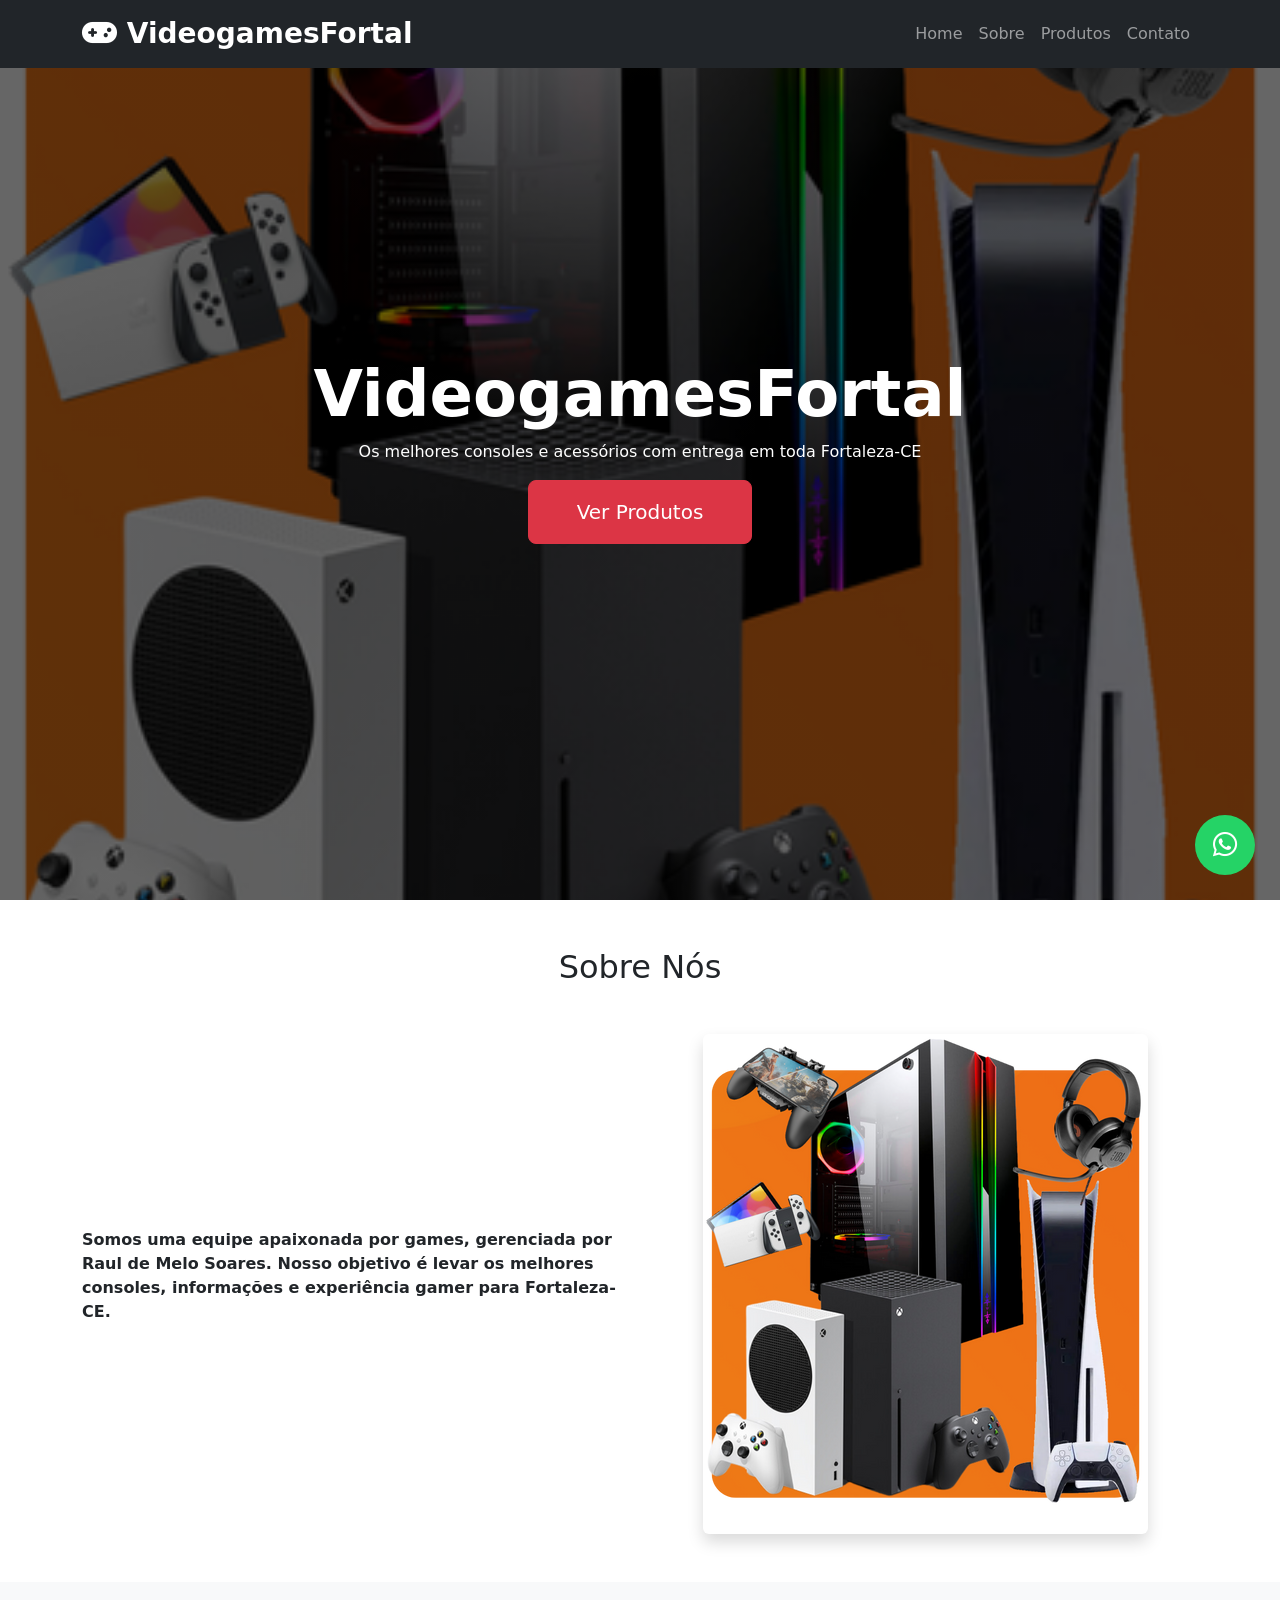
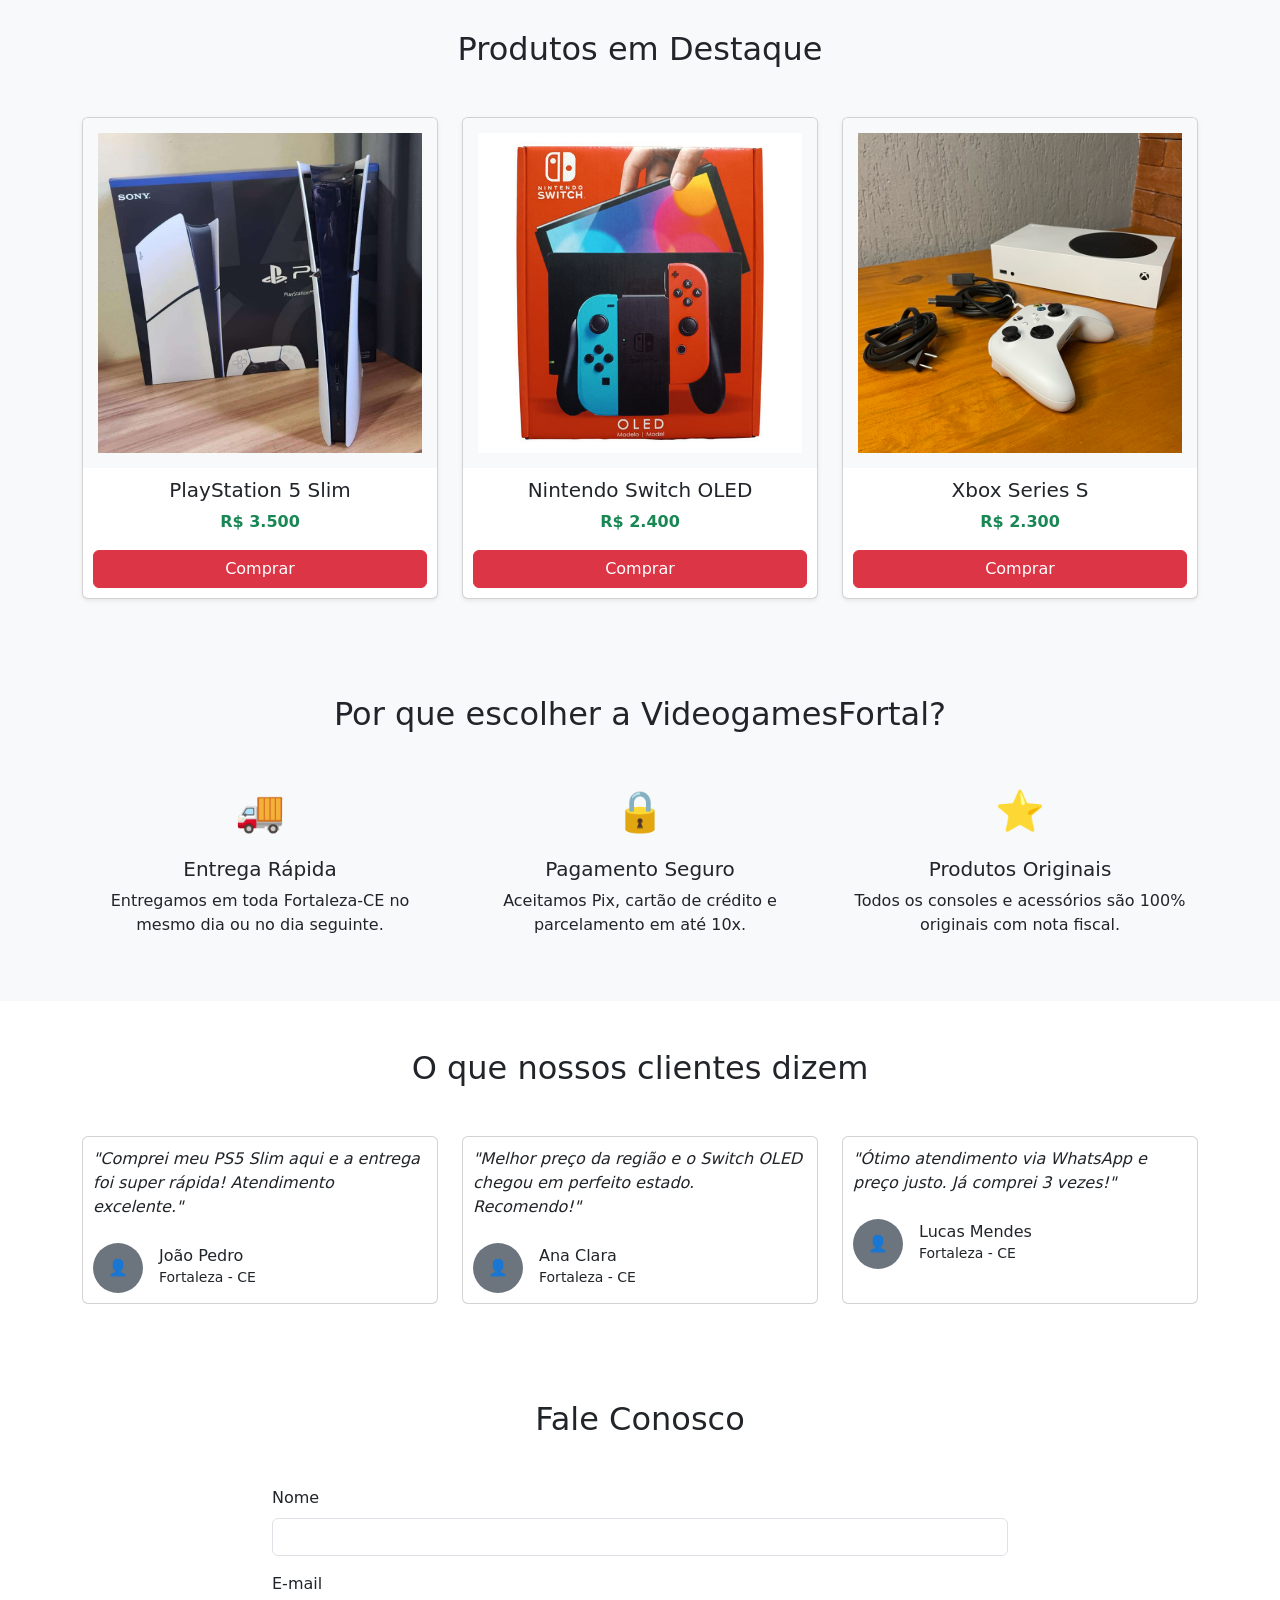
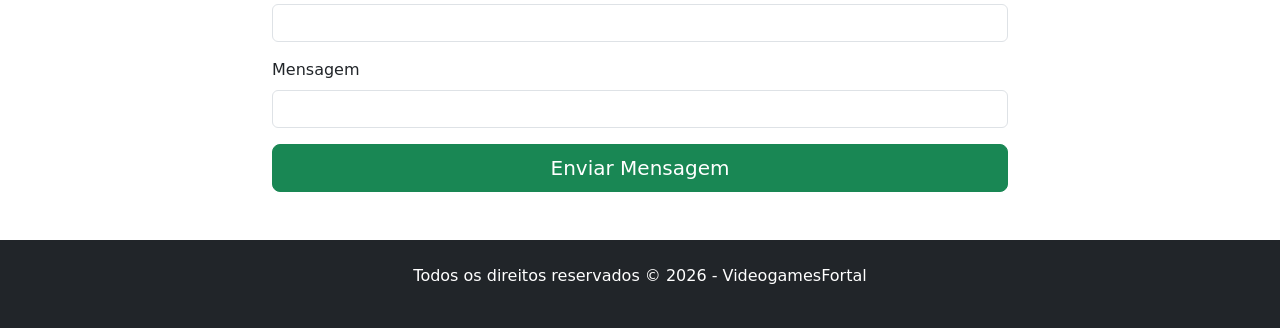
<file: index.html>
<!DOCTYPE html>
<html lang="pt-BR">
<head>
    <meta charset="UTF-8">
    <meta name="viewport" content="width=device-width, initial-scale=1.0">
    <title>VideogamesFortal - Consoles em Fortaleza</title>
    <link href="https://cdn.jsdelivr.net/npm/bootstrap@5.3.3/dist/css/bootstrap.min.css" rel="stylesheet">
    <link rel="stylesheet" href="https://cdnjs.cloudflare.com/ajax/libs/font-awesome/6.5.0/css/all.min.css">
    <link rel="stylesheet" href="style.css">
</head>
<body>

    
    <nav class="navbar navbar-expand-lg navbar-dark bg-dark fixed-top">
        <div class="container">
            <a class="navbar-brand fw-bold fs-3" href="#"> 
                <i class="fas fa-gamepad"></i> VideogamesFortal</a>
            <button class="navbar-toggler" type="button" data-bs-toggle="collapse" data-bs-target="#navbarNav">
                <span class="navbar-toggler-icon"></span>
            </button>
            <div class="collapse navbar-collapse" id="navbarNav">
                <ul class="navbar-nav ms-auto">
                    <li class="nav-item"><a class="nav-link" href="#home">Home</a></li>
                    <li class="nav-item"><a class="nav-link" href="#sobre">Sobre</a></li>
                    <li class="nav-item"><a class="nav-link" href="#produtos">Produtos</a></li>
                    <li class="nav-item"><a class="nav-link" href="#contato">Contato</a></li>
                </ul>
            </div>
        </div>
    </nav>

    
    <section id="home" class="hero d-flex align-items-center text-white text-center">
        <div class="container">
            <h1 class="display-3 fw-bold">VideogamesFortal</h1>
            <p >Os melhores consoles e acessórios com entrega em toda Fortaleza-CE</p>
            <a href="#produtos" class="btn btn-danger btn-lg px-5 py-3">Ver Produtos</a>
        </div>
    </section>

  
    <section id="sobre" class="py-5">
        <div class="container">
            <h2 class="text-center mb-5">Sobre Nós</h2>
            <div class="row align-items-center">
                <div class="col-lg-6">
                    <p><strong>Somos uma equipe apaixonada por games, gerenciada por Raul de Melo Soares. Nosso objetivo é levar os melhores consoles, informações e experiência gamer para Fortaleza-CE.</strong></p>
                </div>
                <div class="col-lg-6 text-center">
                    <img src="Imagens/Exemplovideogames.png" alt="Consoles" class="img-fluid rounded shadow">
                </div>
            </div>
        </div>
    </section>

    
<section id="produtos" class="py-5 bg-light">
    <div class="container">
        <h2 class="text-center mb-5">Produtos em Destaque</h2>
        
        <div class="row g-4">

            
            <div class="col-md-4 col-sm-6">
                <div class="card h-100 shadow-sm">
                    <img src="Imagens/PS5 Slim.jpg" class="card-img-top img-card" alt="PS5 Slim">
                    <div class="card-body text-center">
                        <h5>PlayStation 5 Slim</h5>
                        <p class="text-success fw-bold">R$ 3.500</p>
                        <a href="#" class="btn btn-danger w-100">Comprar</a>
                    </div>
                </div>
            </div>

            
            <div class="col-md-4 col-sm-6">
                <div class="card h-100 shadow-sm">
                    <img src="Imagens/nintendo switch oled.jpg" class="card-img-top img-card" alt="Switch OLED">
                    <div class="card-body text-center">
                        <h5>Nintendo Switch OLED</h5>
                        <p class="text-success fw-bold">R$ 2.400</p>
                        <a href="#" class="btn btn-danger w-100">Comprar</a>
                    </div>
                </div>
            </div>
            <div class="col-md-4 col-sm-6">
                <div class="card h-100 shadow-sm">
                    <img src="Imagens/xbox series s.jpg" class="card-img-top img-card" alt="Xbox Series S">
                    <div class="card-body text-center">
                        <h5>Xbox Series S</h5>
                        <p class="text-success fw-bold">R$ 2.300</p>
                        <a href="#" class="btn btn-danger w-100">Comprar</a>
                    </div>
                </div>
            </div>
    </section>

<section class="py-5 bg-light">
    <div class="container">
        <h2 class="text-center mb-5">Por que escolher a VideogamesFortal?</h2>
        <div class="row g-4">

            <div class="col-md-4">
                <div class="text-center">
                    <div class="fs-1 mb-3">🚚</div>
                    <h5>Entrega Rápida</h5>
                    <p>Entregamos em toda Fortaleza-CE no mesmo dia ou no dia seguinte.</p>
                </div>
            </div>

            <div class="col-md-4">
                <div class="text-center">
                    <div class="fs-1 mb-3">🔒</div>
                    <h5>Pagamento Seguro</h5>
                    <p>Aceitamos Pix, cartão de crédito e parcelamento em até 10x.</p>
                </div>
            </div>

            <div class="col-md-4">
                <div class="text-center">
                    <div class="fs-1 mb-3">⭐</div>
                    <h5>Produtos Originais</h5>
                    <p>Todos os consoles e acessórios são 100% originais com nota fiscal.</p>
                </div>
            </div>

        </div>
    </div>
</section>

<section class="py-5">
    <div class="container">
        <h2 class="text-center mb-5">O que nossos clientes dizem</h2>
        
        <div class="row g-4">

            <div class="col-md-4">
                <div class="card h-100">
                    <div class="card-body">
                        <p class="fst-italic">"Comprei meu PS5 Slim aqui e a entrega foi super rápida! Atendimento excelente."</p>
                        <div class="d-flex align-items-center mt-4">
                            <div class="bg-secondary rounded-circle text-white d-flex align-items-center justify-content-center" style="width:50px;height:50px;">
                                👤
                            </div>
                            <div class="ms-3">
                                <h6 class="mb-0">João Pedro</h6>
                                <small>Fortaleza - CE</small>
                            </div>
                        </div>
                    </div>
                </div>
            </div>

            <div class="col-md-4">
                <div class="card h-100">
                    <div class="card-body">
                        <p class="fst-italic">"Melhor preço da região e o Switch OLED chegou em perfeito estado. Recomendo!"</p>
                        <div class="d-flex align-items-center mt-4">
                            <div class="bg-secondary rounded-circle text-white d-flex align-items-center justify-content-center" style="width:50px;height:50px;">
                                👤
                            </div>
                            <div class="ms-3">
                                <h6 class="mb-0">Ana Clara</h6>
                                <small>Fortaleza - CE</small>
                            </div>
                        </div>
                    </div>
                </div>
            </div>

            <div class="col-md-4">
                <div class="card h-100">
                    <div class="card-body">
                        <p class="fst-italic">"Ótimo atendimento via WhatsApp e preço justo. Já comprei 3 vezes!"</p>
                        <div class="d-flex align-items-center mt-4">
                            <div class="bg-secondary rounded-circle text-white d-flex align-items-center justify-content-center" style="width:50px;height:50px;">
                                👤
                            </div>
                            <div class="ms-3">
                                <h6 class="mb-0">Lucas Mendes</h6>
                                <small>Fortaleza - CE</small>
                            </div>
                        </div>
                    </div>
                </div>
            </div>

        </div>
    </div>
</section>
    
    <section id="contato" class="py-5">
        <div class="container">
            <h2 class="text-center mb-5">Fale Conosco</h2>
            
            <div class="row justify-content-center">
                <div class="col-lg-8">
                    <form>
                        <div class="mb-3">
                            <label class="form-label">Nome</label>
                            <input type="text" class="form-control" required>
                        </div>
                        <div class="mb-3">
                            <label class="form-label">E-mail</label>
                            <input type="email" class="form-control" required>
                        </div>
                        <div class="mb-3">
                            <label class="form-label">Mensagem</label>
                            <input type="text" class="form-control" required>
                        </div>
                        <button type="submit" class="btn btn-success btn-lg w-100">Enviar Mensagem</button>
                    </form>
                </div>
            </div>
        </div>
    </section>

    
    <a href="https://wa.me/558596538585" 
       target="_blank" 
       class="whatsapp-float">
        <i class="fab fa-whatsapp"></i>
    </a>

    <footer class="bg-dark text-white py-4 text-center">
        <p>Todos os direitos reservados © 2026 - VideogamesFortal</p>
    </footer>

    <script src="https://cdn.jsdelivr.net/npm/bootstrap@5.3.3/dist/js/bootstrap.bundle.min.js"></script>
</body>
</html>
</file>
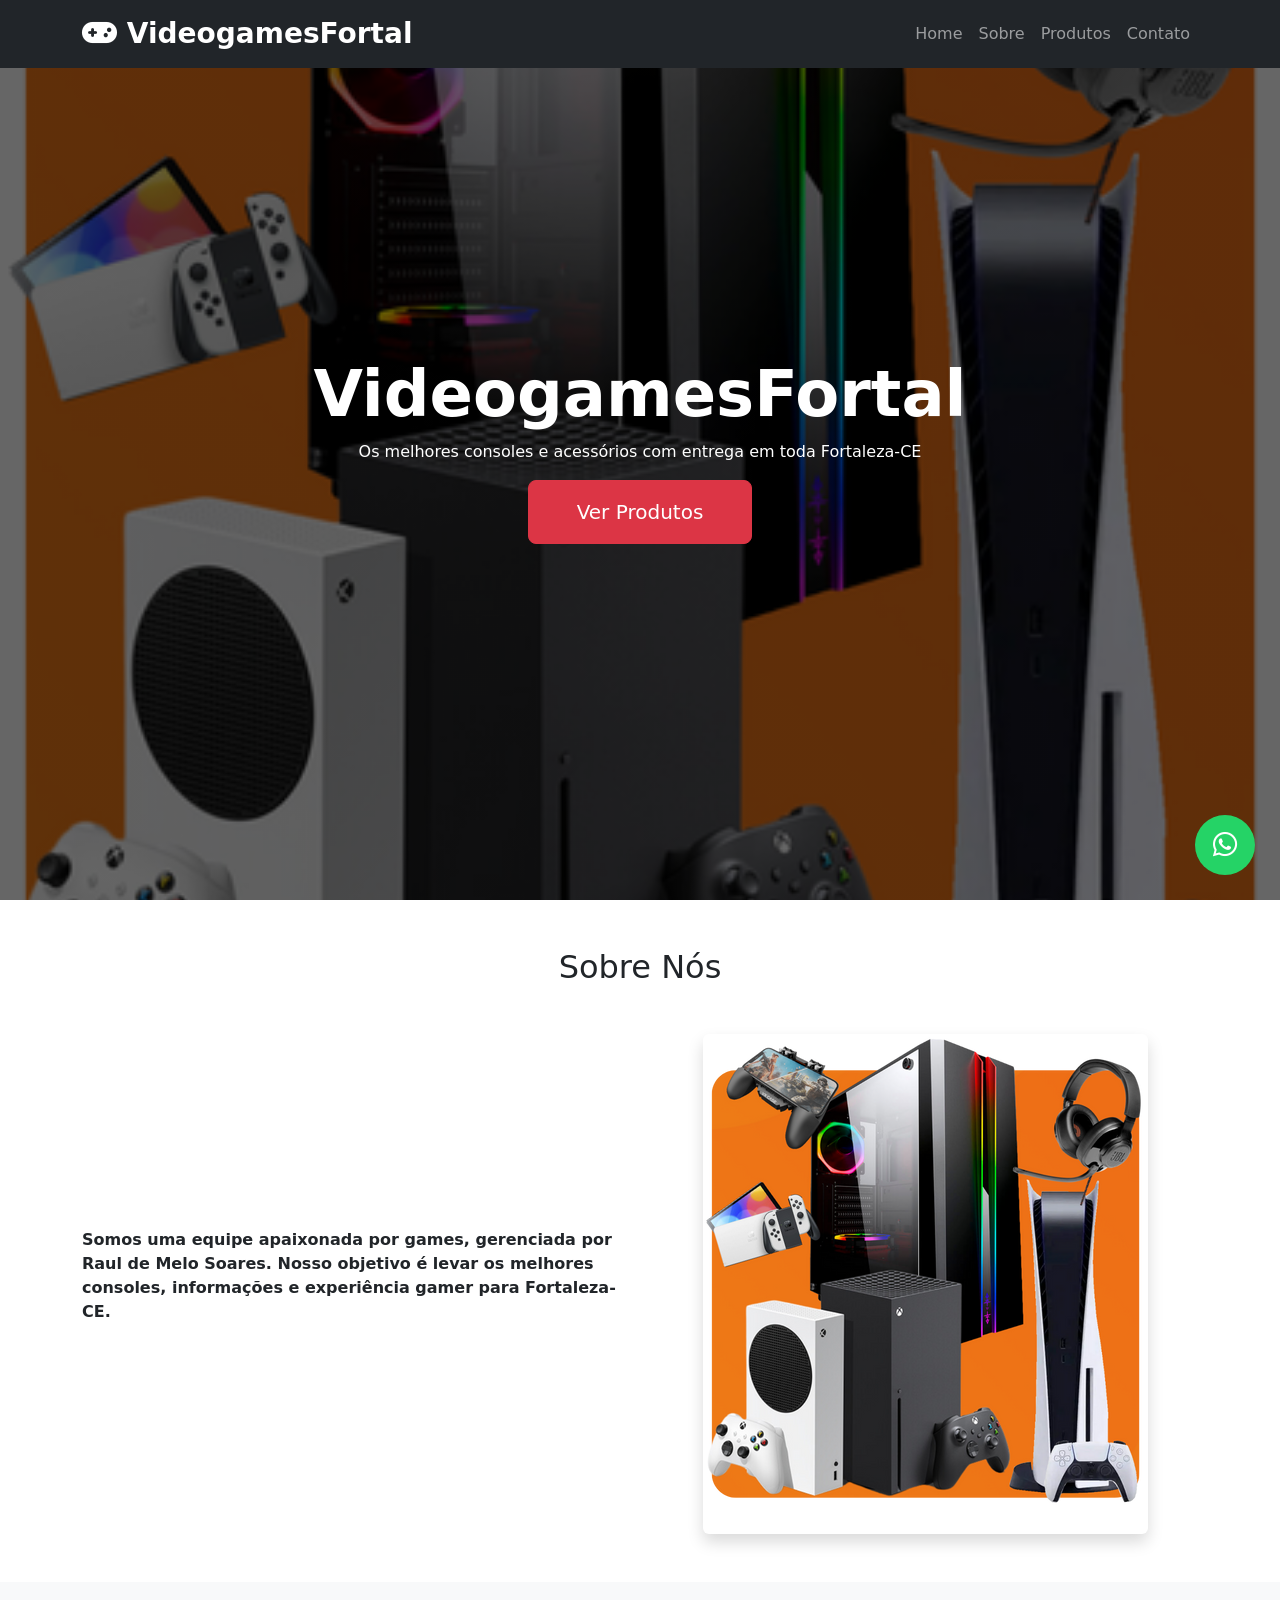
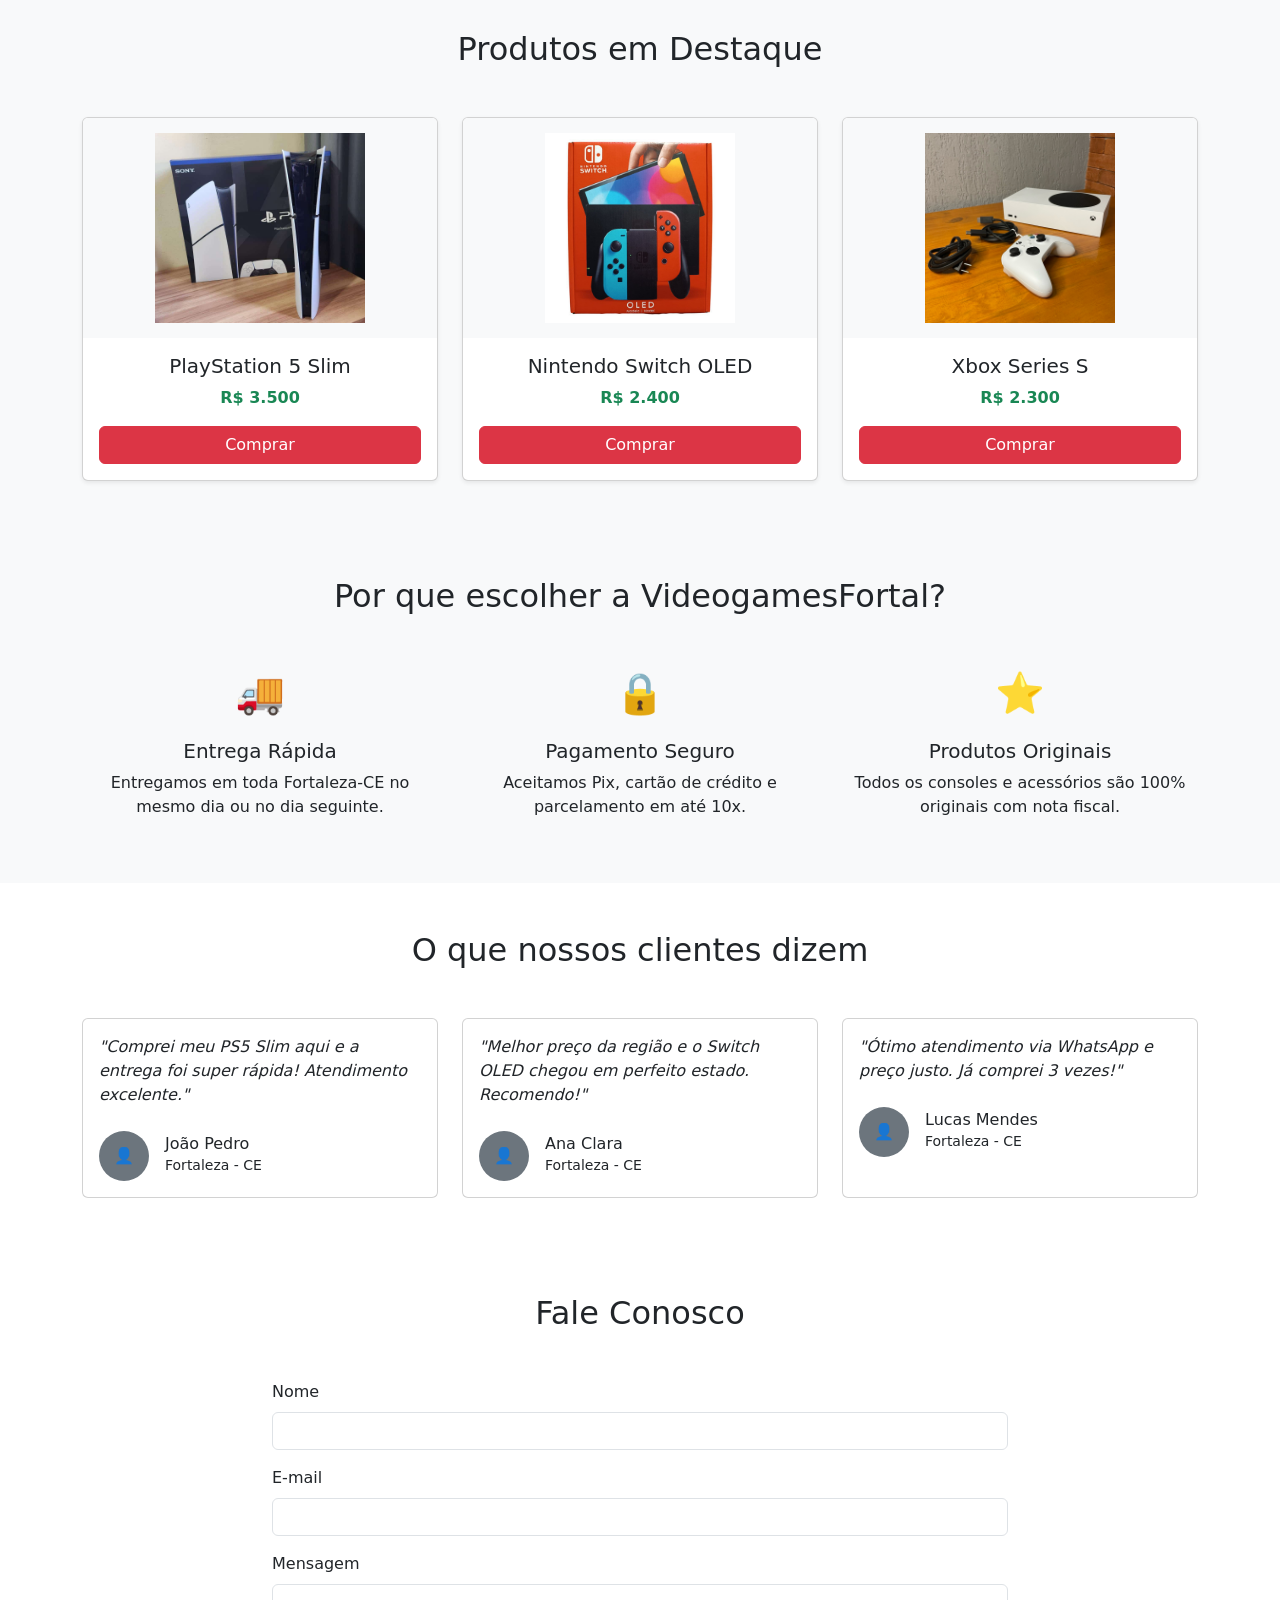
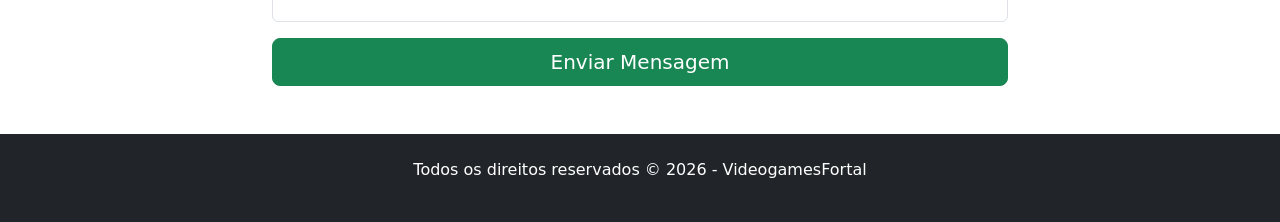
<file: Trabalho_LandPage/index.html>
<!DOCTYPE html>
<html lang="pt-BR">
<head>
    <meta charset="UTF-8">
    <meta name="viewport" content="width=device-width, initial-scale=1.0">
    <title>VideogamesFortal - Consoles em Fortaleza</title>
    <link href="https://cdn.jsdelivr.net/npm/bootstrap@5.3.3/dist/css/bootstrap.min.css" rel="stylesheet">
    <link rel="stylesheet" href="https://cdnjs.cloudflare.com/ajax/libs/font-awesome/6.5.0/css/all.min.css">
    <link rel="stylesheet" href="style.css">
</head>
<body>

    <!-- Navbar -->
    <nav class="navbar navbar-expand-lg navbar-dark bg-dark fixed-top">
        <div class="container">
            <a class="navbar-brand fw-bold fs-3" href="#"> 
                <i class="fas fa-gamepad"></i> VideogamesFortal</a>
            <button class="navbar-toggler" type="button" data-bs-toggle="collapse" data-bs-target="#navbarNav">
                <span class="navbar-toggler-icon"></span>
            </button>
            <div class="collapse navbar-collapse" id="navbarNav">
                <ul class="navbar-nav ms-auto">
                    <li class="nav-item"><a class="nav-link" href="#home">Home</a></li>
                    <li class="nav-item"><a class="nav-link" href="#sobre">Sobre</a></li>
                    <li class="nav-item"><a class="nav-link" href="#produtos">Produtos</a></li>
                    <li class="nav-item"><a class="nav-link" href="#contato">Contato</a></li>
                </ul>
            </div>
        </div>
    </nav>

    
    <section id="home" class="hero d-flex align-items-center text-white text-center">
        <div class="container">
            <h1 class="display-3 fw-bold">VideogamesFortal</h1>
            <p >Os melhores consoles e acessórios com entrega em toda Fortaleza-CE</p>
            <a href="#produtos" class="btn btn-danger btn-lg px-5 py-3">Ver Produtos</a>
        </div>
    </section>

  
    <section id="sobre" class="py-5">
        <div class="container">
            <h2 class="text-center mb-5">Sobre Nós</h2>
            <div class="row align-items-center">
                <div class="col-lg-6">
                    <p><strong>Somos uma equipe apaixonada por games, gerenciada por Raul de Melo Soares. Nosso objetivo é levar os melhores consoles, informações e experiência gamer para Fortaleza-CE.</strong></p>
                </div>
                <div class="col-lg-6 text-center">
                    <img src="Imagens/Exemplovideogames.png" alt="Consoles" class="img-fluid rounded shadow">
                </div>
            </div>
        </div>
    </section>

    
<section id="produtos" class="py-5 bg-light">
    <div class="container">
        <h2 class="text-center mb-5">Produtos em Destaque</h2>
        
        <div class="row g-4">

            
            <div class="col-md-4 col-sm-6">
                <div class="card h-100 shadow-sm">
                    <img src="Imagens/PS5 Slim.jpg" class="card-img-top" alt="PS5 Slim">
                    <div class="card-body text-center">
                        <h5>PlayStation 5 Slim</h5>
                        <p class="text-success fw-bold">R$ 3.500</p>
                        <a href="#" class="btn btn-danger w-100">Comprar</a>
                    </div>
                </div>
            </div>

            
            <div class="col-md-4 col-sm-6">
                <div class="card h-100 shadow-sm">
                    <img src="Imagens/nintendo switch oled.jpg" class="card-img-top" alt="Switch OLED">
                    <div class="card-body text-center">
                        <h5>Nintendo Switch OLED</h5>
                        <p class="text-success fw-bold">R$ 2.400</p>
                        <a href="#" class="btn btn-danger w-100">Comprar</a>
                    </div>
                </div>
            </div>
            <div class="col-md-4 col-sm-6">
                <div class="card h-100 shadow-sm">
                    <img src="Imagens/xbox series s.jpg" class="card-img-top" alt="Xbox Series S">
                    <div class="card-body text-center">
                        <h5>Xbox Series S</h5>
                        <p class="text-success fw-bold">R$ 2.300</p>
                        <a href="#" class="btn btn-danger w-100">Comprar</a>
                    </div>
                </div>
            </div>
    </section>

<section class="py-5 bg-light">
    <div class="container">
        <h2 class="text-center mb-5">Por que escolher a VideogamesFortal?</h2>
        <div class="row g-4">

            <div class="col-md-4">
                <div class="text-center">
                    <div class="fs-1 mb-3">🚚</div>
                    <h5>Entrega Rápida</h5>
                    <p>Entregamos em toda Fortaleza-CE no mesmo dia ou no dia seguinte.</p>
                </div>
            </div>

            <div class="col-md-4">
                <div class="text-center">
                    <div class="fs-1 mb-3">🔒</div>
                    <h5>Pagamento Seguro</h5>
                    <p>Aceitamos Pix, cartão de crédito e parcelamento em até 10x.</p>
                </div>
            </div>

            <div class="col-md-4">
                <div class="text-center">
                    <div class="fs-1 mb-3">⭐</div>
                    <h5>Produtos Originais</h5>
                    <p>Todos os consoles e acessórios são 100% originais com nota fiscal.</p>
                </div>
            </div>

        </div>
    </div>
</section>

<section class="py-5">
    <div class="container">
        <h2 class="text-center mb-5">O que nossos clientes dizem</h2>
        
        <div class="row g-4">

            <div class="col-md-4">
                <div class="card h-100">
                    <div class="card-body">
                        <p class="fst-italic">"Comprei meu PS5 Slim aqui e a entrega foi super rápida! Atendimento excelente."</p>
                        <div class="d-flex align-items-center mt-4">
                            <div class="bg-secondary rounded-circle text-white d-flex align-items-center justify-content-center" style="width:50px;height:50px;">
                                👤
                            </div>
                            <div class="ms-3">
                                <h6 class="mb-0">João Pedro</h6>
                                <small>Fortaleza - CE</small>
                            </div>
                        </div>
                    </div>
                </div>
            </div>

            <div class="col-md-4">
                <div class="card h-100">
                    <div class="card-body">
                        <p class="fst-italic">"Melhor preço da região e o Switch OLED chegou em perfeito estado. Recomendo!"</p>
                        <div class="d-flex align-items-center mt-4">
                            <div class="bg-secondary rounded-circle text-white d-flex align-items-center justify-content-center" style="width:50px;height:50px;">
                                👤
                            </div>
                            <div class="ms-3">
                                <h6 class="mb-0">Ana Clara</h6>
                                <small>Fortaleza - CE</small>
                            </div>
                        </div>
                    </div>
                </div>
            </div>

            <div class="col-md-4">
                <div class="card h-100">
                    <div class="card-body">
                        <p class="fst-italic">"Ótimo atendimento via WhatsApp e preço justo. Já comprei 3 vezes!"</p>
                        <div class="d-flex align-items-center mt-4">
                            <div class="bg-secondary rounded-circle text-white d-flex align-items-center justify-content-center" style="width:50px;height:50px;">
                                👤
                            </div>
                            <div class="ms-3">
                                <h6 class="mb-0">Lucas Mendes</h6>
                                <small>Fortaleza - CE</small>
                            </div>
                        </div>
                    </div>
                </div>
            </div>

        </div>
    </div>
</section>
    
    <section id="contato" class="py-5">
        <div class="container">
            <h2 class="text-center mb-5">Fale Conosco</h2>
            
            <div class="row justify-content-center">
                <div class="col-lg-8">
                    <form>
                        <div class="mb-3">
                            <label class="form-label">Nome</label>
                            <input type="text" class="form-control" required>
                        </div>
                        <div class="mb-3">
                            <label class="form-label">E-mail</label>
                            <input type="email" class="form-control" required>
                        </div>
                        <div class="mb-3">
                            <label class="form-label">Mensagem</label>
                            <input type="text" class="form-control" required>
                        </div>
                        <button type="submit" class="btn btn-success btn-lg w-100">Enviar Mensagem</button>
                    </form>
                </div>
            </div>
        </div>
    </section>

    
    <a href="https://wa.me/558596538585" 
       target="_blank" 
       class="whatsapp-float">
        <i class="fab fa-whatsapp"></i>
    </a>

    <footer class="bg-dark text-white py-4 text-center">
        <p>Todos os direitos reservados © 2026 - VideogamesFortal</p>
    </footer>

    <script src="https://cdn.jsdelivr.net/npm/bootstrap@5.3.3/dist/js/bootstrap.bundle.min.js"></script>
</body>
</html>
</file>
<file: style.css>
.whatsapp-float {
    position: fixed;
    bottom: 25px;
    right: 25px;
    width: 60px;
    height: 60px;
    background-color: #25D366;
    color: white;
    border-radius: 50%;
    display: flex;
    align-items: center;
    justify-content: center;
    font-size: 28px;
    
    z-index: 1000;
    transition: all 0.3s;
    text-decoration: none;
}


.whatsapp-float:hover {
    transform: scale(1.15);
    background-color: #20ba5a;
}

.hero {
    background: linear-gradient(rgba(0,0,0,0.6), rgba(0,0,0,0.6)), url('Imagens/Exemplovideogames.png');
    background-size: cover;
    background-position: center;
    height: 100vh;
}

.card-img-top {
    height: 220px;
    object-fit: contain;
    background-color: #f8f9fa;
    padding: 15px;
}

.card {
    transition: transform 0.3s;
}

.card:hover {
    transform: translateY(-8px);
} 
.card-body{
    padding: 10px;
}

.img-card{
    height: 350px;       
    object-fit: cover;
</file>
<file: Trabalho_LandPage/style.css>
.whatsapp-float {
    position: fixed;
    bottom: 25px;
    right: 25px;
    width: 60px;
    height: 60px;
    background-color: #25D366;
    color: white;
    border-radius: 50%;
    display: flex;
    align-items: center;
    justify-content: center;
    font-size: 28px;
    
    z-index: 1000;
    transition: all 0.3s;
    text-decoration: none;
}


.whatsapp-float:hover {
    transform: scale(1.15);
    background-color: #20ba5a;
}

.hero {
    background: linear-gradient(rgba(0,0,0,0.6), rgba(0,0,0,0.6)), url('Imagens/Exemplovideogames.png');
    background-size: cover;
    background-position: center;
    height: 100vh;
}

.card-img-top {
    height: 220px;
    object-fit: contain;
    background-color: #f8f9fa;
    padding: 15px;
}

.card {
    transition: transform 0.3s;
}

.card:hover {
    transform: translateY(-8px);
}
</file>
